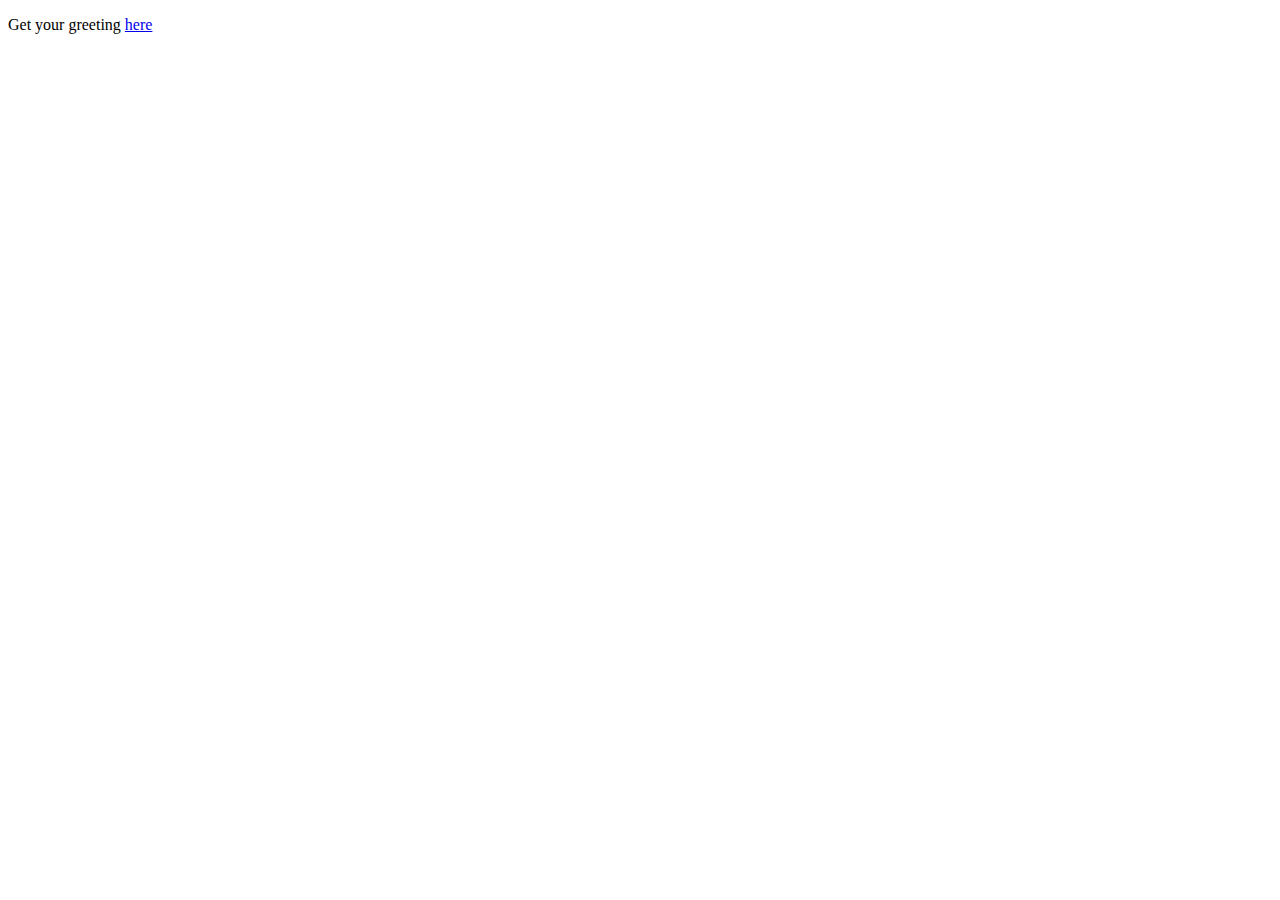
<file: gs-serving-web-content-main/initial/src/main/resources/static/index.html>
<!DOCTYPE HTML>
<html>
<head>
    <title>Getting Started: Serving Web Content</title>
    <meta http-equiv="Content-Type" content="text/html; charset=UTF-8" />
</head>
<body>
<p>Get your greeting <a href="/greeting">here</a></p>
</body>
</html
</file>
